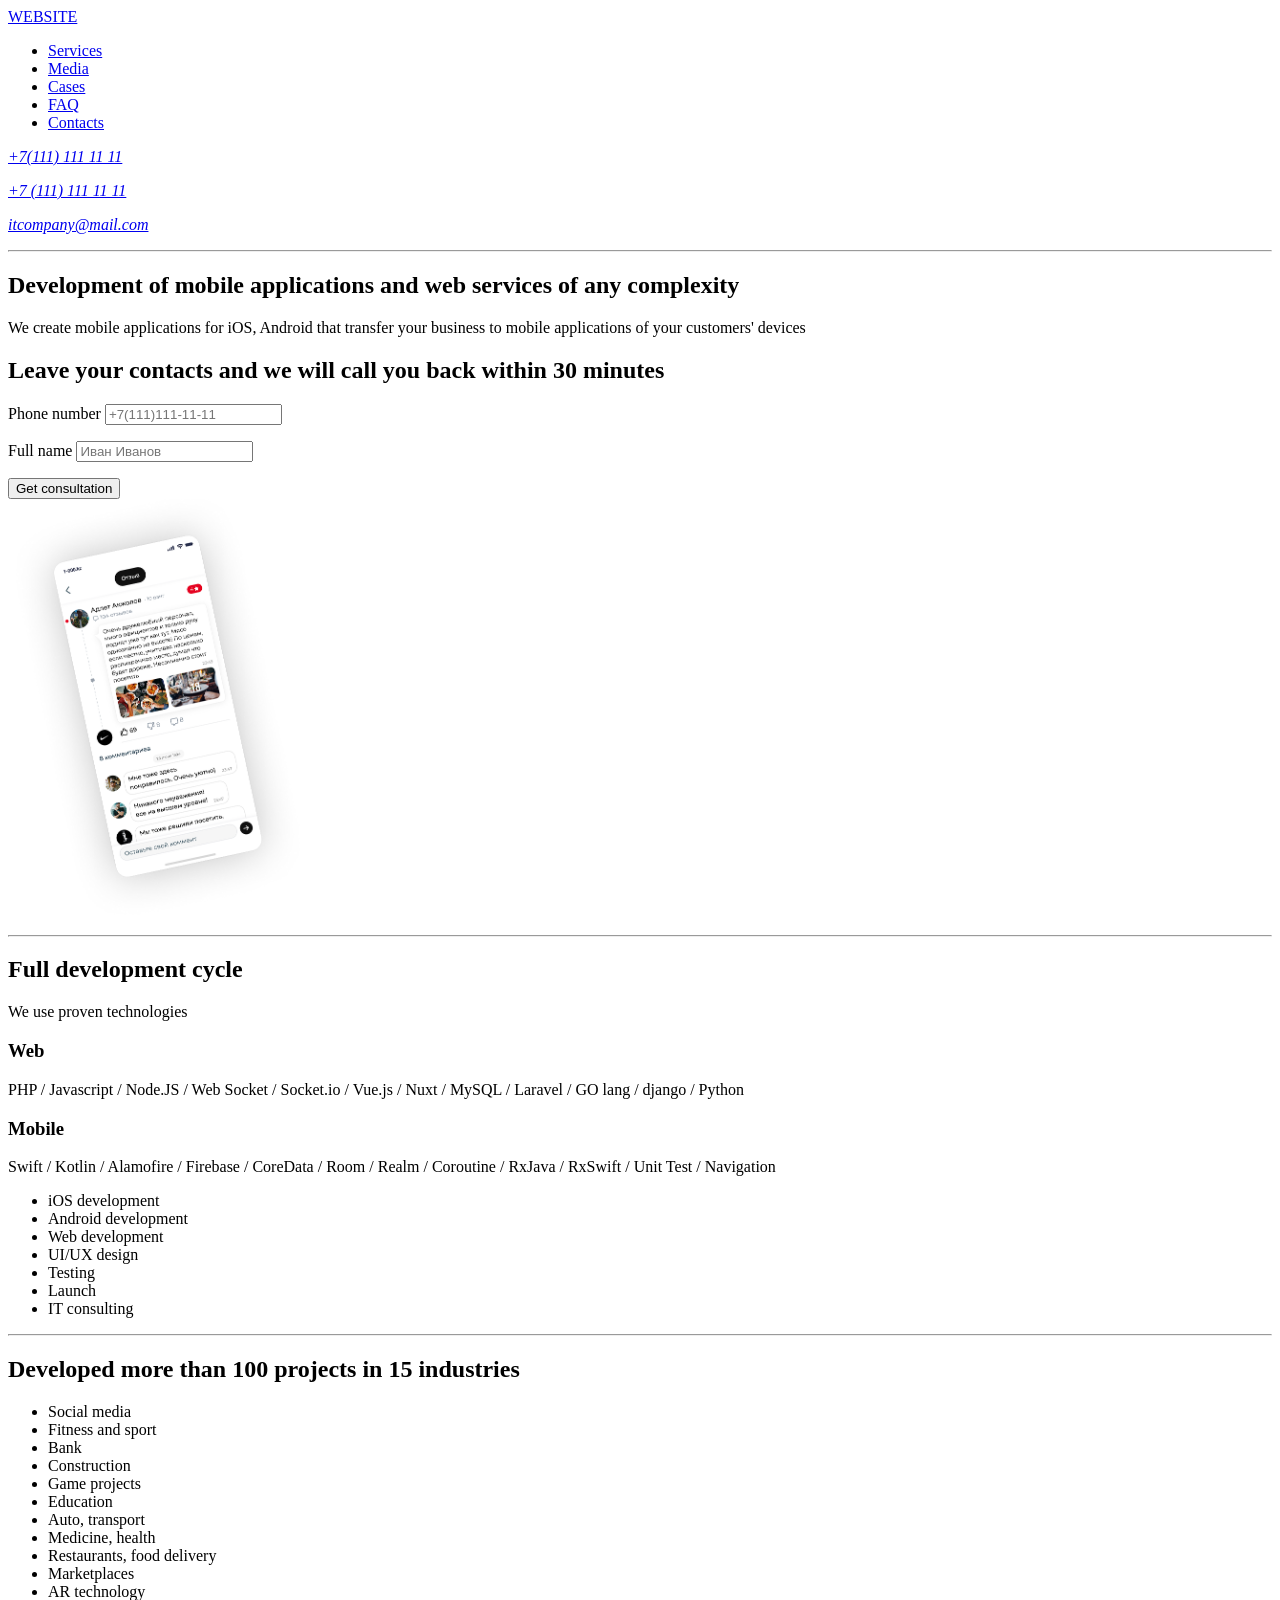
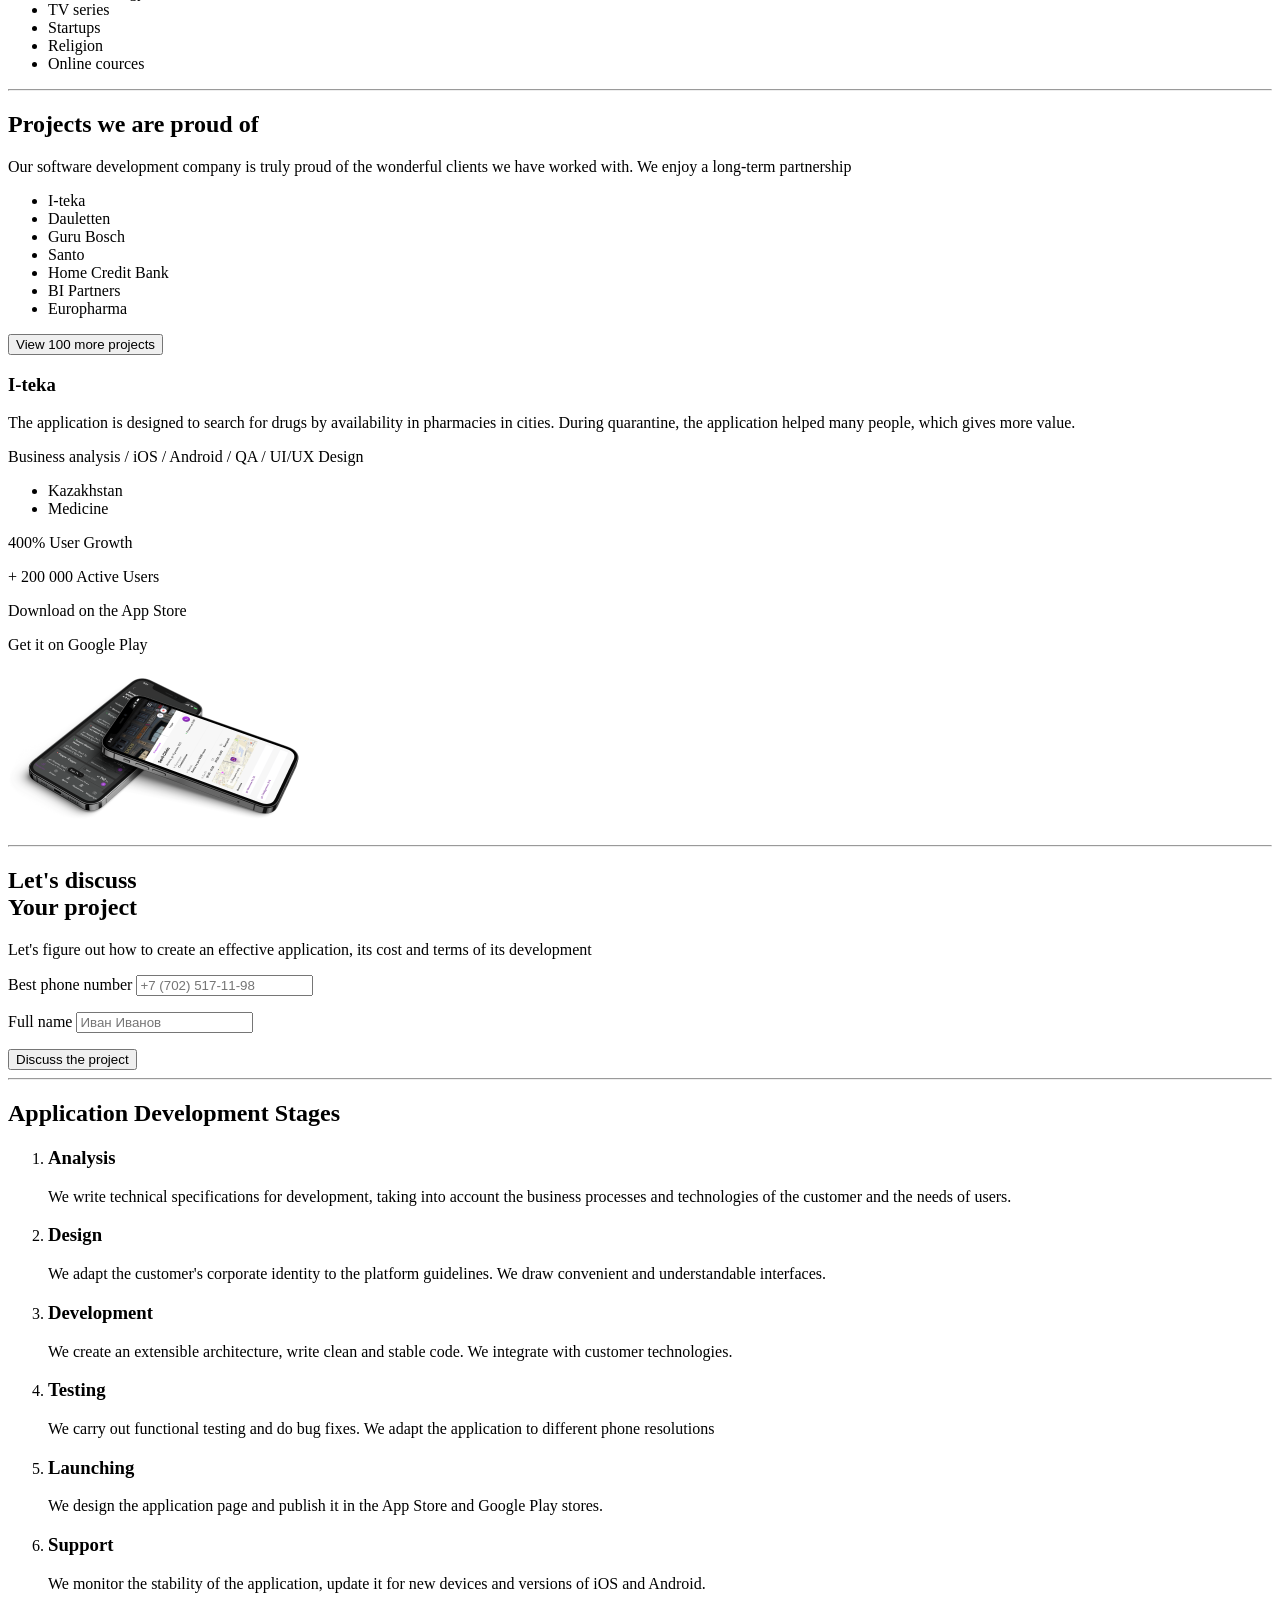
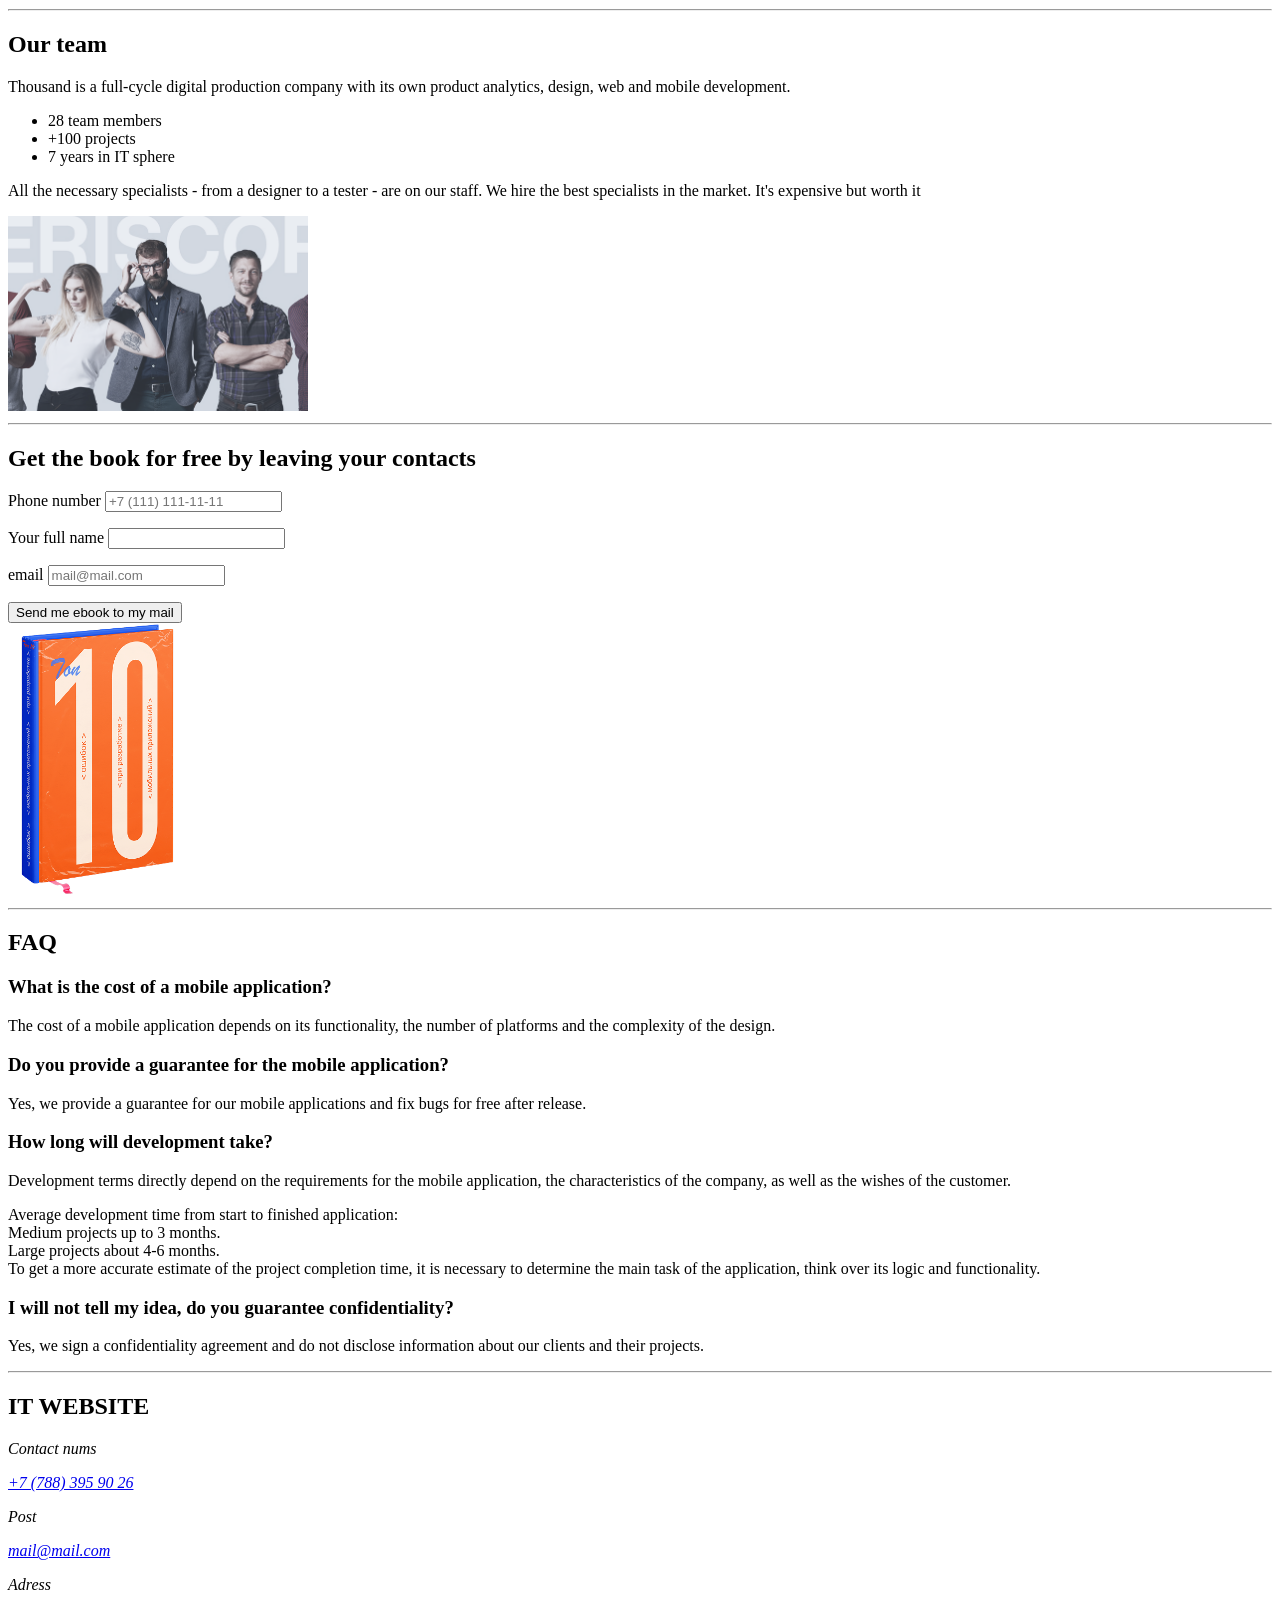
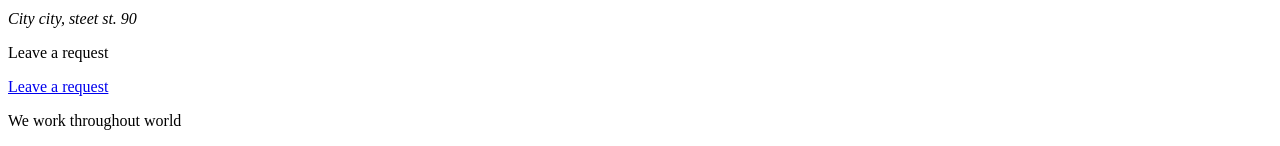
<file: index.html>
<!DOCTYPE html>
<html lang="en">
<head>
    <meta charset="UTF-8">
    <meta name="viewport" content="width=device-width, initial-scale=1.0">
    <title>IT Website</title>
</head>
<body>
    <header class="site-header">
        <a class="logo" href="index.html">WEBSITE</a>

        <nav class="navigation">
            <ul class="navigation-list">
                <li><a href="#services">Services</a></li>
                <li><a href="#team">Media</a></li>
                <li><a href="#projects">Cases</a></li>
                <li><a href="#faq">FAQ</a></li>
                <li><a href="#contacts">Contacts</a></li>
            </ul>
        </nav>

        <address class="header-contacts">
            <p><a href="tel:+71111111111">+7(111) 111 11 11</a></p>
            <p><a href="tel:+71111111111">+7 (111) 111 11 11</a></p>
            <p><a href="mailto:itcompany@mail.com">itcompany@mail.com</a></p>
        </address>
    </header>

    <hr>

    <main>
        <section class="introduction">
            <div class="introduction-text">
                <h1>Development of mobile applications and web services of any complexity</h1>
                <p>We create mobile applications for iOS, Android that transfer your business to mobile applications of your customers' devices</p>
            </div>

            <form class="callback-form">
                <h2>Leave your contacts and we will call you back within 30 minutes</h2>

                <div class="callback-fields">
                    <p>
                        <label for="callback-phone">Phone number</label>
                        <input type="tel" id="callback-phone"
                               name="phone" placeholder="+7(111)111-11-11" required>
                    </p>

                    <p>
                        <label for="callback-name">Full name</label>
                        <input type="text" id="callback-name"
                               name="full_name" placeholder="Иван Иванов" required>
                    </p>

                    <button type="submit">Get consultation</button>
                </div>
            </form>

            <img src="images/applications.png"
                 alt="приложения" width="300">
        </section>

        <hr>

        <section class="services" id="services">
            <div class="services-description">
                <h2>Full development cycle</h2>
                <p>We use proven technologies</p>

                <h3>Web</h3>
                <p>PHP / Javascript / Node.JS / Web Socket / Socket.io / Vue.js / Nuxt / MySQL / Laravel / GO lang / django / Python</p>

                <h3>Mobile</h3>
                <p>Swift / Kotlin / Alamofire / Firebase / CoreData / Room / Realm / Coroutine / RxJava / RxSwift / Unit Test / Navigation</p>
            </div>

            <ul class="services-list">
                <li>iOS development</li>
                <li>Android development</li>
                <li>Web development</li>
                <li>UI/UX design</li>
                <li>Testing</li>
                <li>Launch</li>
                <li>IT consulting</li>
            </ul>
        </section>

        <hr>

        <section class="industries">
            <h2>Developed more than 100 projects in 15 industries</h2>

            <ul class="industries-list">
                <li>Social media</li>
                <li>Fitness and sport</li>
                <li>Bank</li>
                <li>Construction</li>
                <li>Game projects</li>
                <li>Education</li>
                <li>Auto, transport</li>
                <li>Medicine, health</li>
                <li>Restaurants, food delivery</li>
                <li>Marketplaces</li>
                <li>AR technology</li>
                <li>TV series</li>
                <li>Startups</li>
                <li>Religion</li>
                <li>Online cources</li>
            </ul>
        </section>

        <hr>

        <section class="projects" id="projects">
            <h2>Projects we are proud of</h2>
            <p>Our software development company is truly proud of the wonderful clients we have worked with. We enjoy a long-term partnership</p>

            <div class="projects-menu">
                <ul class="projects-list">
                    <li>I-teka</li>
                    <li>Dauletten</li>
                    <li>Guru Bosch</li>
                    <li>Santo</li>
                    <li>Home Credit Bank</li>
                    <li>BI Partners</li>
                    <li>Europharma</li>
                </ul>

                <button type="button">View 100 more projects</button>
            </div>

            <article class="project">
                <div class="project-description">
                    <h3>I-teka</h3>
                    <p>The application is designed to search for drugs by availability in pharmacies in cities. During quarantine, the application helped many people, which gives more value.</p>
                    <p>Business analysis / iOS / Android / QA / UI/UX Design</p>

                    <ul class="project-categories">
                        <li>Kazakhstan</li>
                        <li>Medicine</li>
                    </ul>

                    <div class="project-results">
                        <p>400% User Growth</p>
                        <p>+ 200 000 Active Users</p>
                    </div>

                    <div class="project-stores">
                        <p>Download on the App Store</p>
                        <p>Get it on Google Play</p>
                    </div>
                </div>

                <img src="images/project.png"
                     alt="проект" width="300">
            </article>
        </section>

        <hr>

        <section class="project-discussion" id="discussion">
            <div class="discussion-text">
                <h2>Let's discuss<br>Your project</h2>
                <p>Let's figure out how to create an effective application, its cost and terms of its development</p>
            </div>

            <form class="discussion-form">
                <p>
                    <label for="discussion-phone">Best phone number</label>
                    <input type="tel" id="discussion-phone"
                           name="phone" placeholder="+7 (702) 517-11-98" required>
                </p>

                <p>
                    <label for="discussion-name">Full name</label>
                    <input type="text" id="discussion-name"
                           name="full_name" placeholder="Иван Иванов" required>
                </p>

                <button type="submit">Discuss the project</button>
            </form>
        </section>

        <hr>

        <section class="development-stages">
            <h2>Application Development Stages</h2>

            <ol class="stages-list">
                <li class="stage">
                    <h3>Analysis</h3>
                    <p>We write technical specifications for development, taking into account the business processes and technologies of the customer and the needs of users.</p>
                </li>

                <li class="stage">
                    <h3>Design</h3>
                    <p>We adapt the customer's corporate identity to the platform guidelines. We draw convenient and understandable interfaces.</p>
                </li>

                <li class="stage">
                    <h3>Development</h3>
                    <p>We create an extensible architecture, write clean and stable code. We integrate with customer technologies.</p>
                </li>

                <li class="stage">
                    <h3>Testing</h3>
                    <p>We carry out functional testing and do bug fixes. We adapt the application to different phone resolutions</p>
                </li>

                <li class="stage">
                    <h3>Launching</h3>
                    <p>We design the application page and publish it in the App Store and Google Play stores.</p>
                </li>

                <li class="stage">
                    <h3>Support</h3>
                    <p>We monitor the stability of the application, update it for new devices and versions of iOS and Android.</p>
                </li>
            </ol>
        </section>

        <hr>

        <section class="team" id="team">
            <div class="team-description">
                <h2>Our team</h2>
                <p>Thousand is a full-cycle digital production company with its own product analytics, design, web and mobile development.</p>

                <ul class="team-facts">
                    <li>28 team members</li>
                    <li>+100 projects</li>
                    <li>7 years in IT sphere</li>
                </ul>

                <p>All the necessary specialists - from a designer to a tester - are on our staff. We hire the best specialists in the market. It's expensive but worth it</p>
            </div>

            <img src="images/team.png" alt="команда" width="300">
        </section>

        <hr>

        <section class="book">
            <div class="book-description">
                <h2>Get the book for free by leaving your contacts</h2>

                <form class="book-form">
                    <p>
                        <label for="book-phone">Phone number</label>
                        <input type="tel" id="book-phone"
                               name="phone" placeholder="+7 (111) 111-11-11" required>
                    </p>

                    <p>
                        <label for="book-name">Your full name</label>
                        <input type="text" id="book-name"
                               name="full_name" required>
                    </p>

                    <p>
                        <label for="book-email">email</label>
                        <input type="email" id="book-email"
                               name="email" placeholder="mail@mail.com" required>
                    </p>

                    <button type="submit">Send me ebook to my mail</button>
                </form>
            </div>

            <img src="images/book.png" alt="книга" width="180">
        </section>

        <hr>

        <section class="faq" id="faq">
            <h2>FAQ</h2>

            <div class="faq-list">
                <div class="faq-item">
                    <h3>What is the cost of a mobile application?</h3>
                    <p>The cost of a mobile application depends on its functionality, the number of platforms and the complexity of the design.</p>
                </div>

                <div class="faq-item">
                    <h3>Do you provide a guarantee for the mobile application?</h3>
                    <p>Yes, we provide a guarantee for our mobile applications and fix bugs for free after release.</p>
                </div>

                <div class="faq-item">
                    <h3>How long will development take?</h3>
                    <p>Development terms directly depend on the requirements for the mobile application, the characteristics of the company, as well as the wishes of the customer.</p>

                    <p>
                        Average development time from start to finished application:<br>
                        Medium projects up to 3 months.<br>
                        Large projects about 4-6 months.<br>
                        To get a more accurate estimate of the project completion time, it is necessary to determine the main task of the application, think over its logic and functionality.
                    </p>
                </div>

                <div class="faq-item">
                    <h3>I will not tell my idea, do you guarantee confidentiality?</h3>
                    <p>Yes, we sign a confidentiality agreement and do not disclose information about our clients and their projects.</p>
                </div>
            </div>
        </section>
    </main>

    <hr>

    <footer class="site-footer" id="contacts">
        <h2>IT WEBSITE</h2>

        <div class="footer-content">
            <address class="footer-contacts">
                <div class="contact">
                    <p>Contact nums</p>
                    <a href="tel:+77883959026">+7 (788) 395 90 26</a>
                </div>

                <div class="contact">
                    <p>Post</p>
                    <a href="mailto:mail@mail.com">mail@mail.com</a>
                </div>

                <div class="contact">
                    <p>Adress</p>
                    <p>City city, steet st. 90</p>
                </div>
            </address>

            <div class="footer-request">
                <p>Leave a request</p>
                <a href="#discussion">Leave a request</a>
            </div>
        </div>

        <p>We work throughout world</p>
    </footer>
</body>
</html>
</file>
